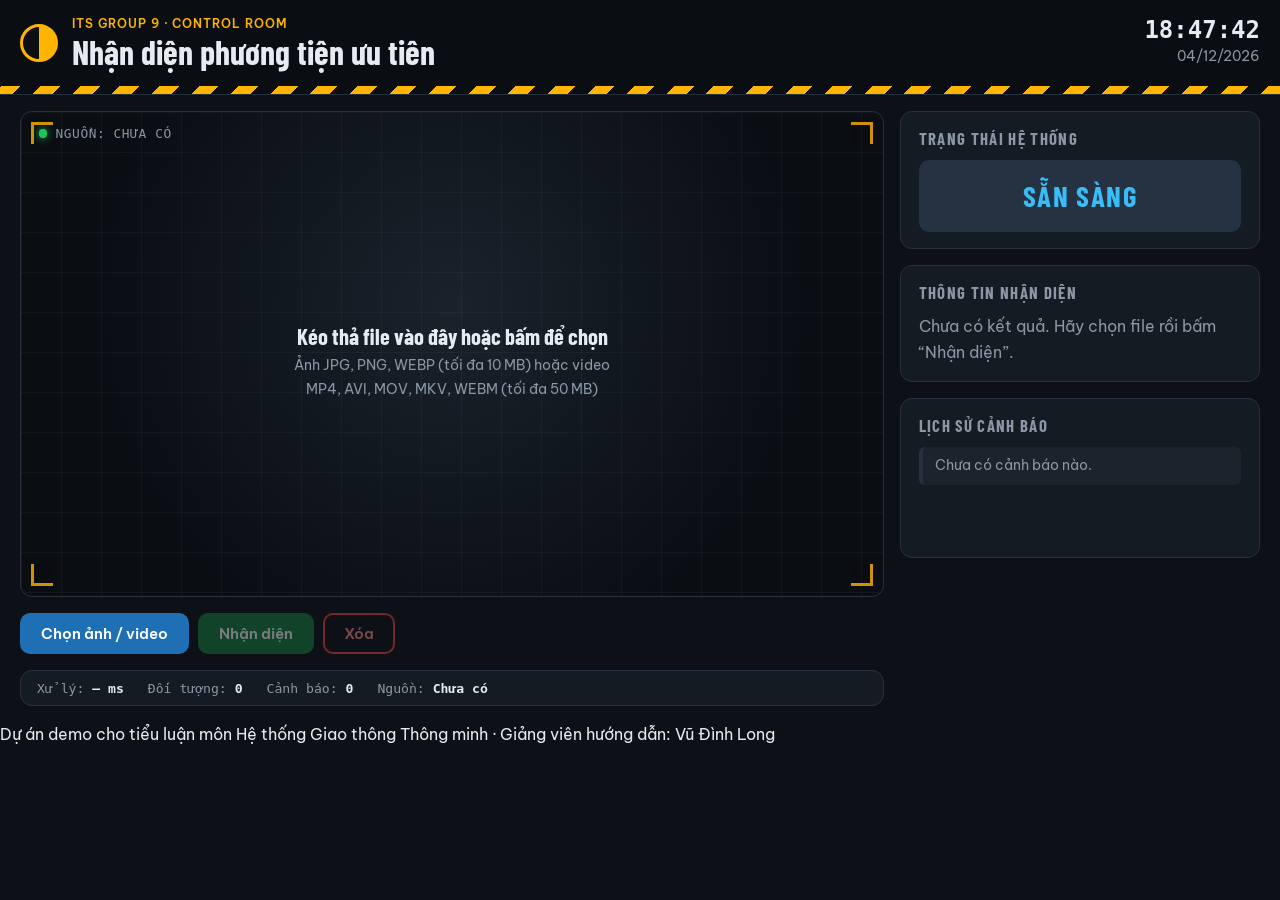
<file: frontend/index.html>
<!DOCTYPE html>
<html lang="vi">
<head>
  <meta charset="UTF-8">
  <meta name="viewport" content="width=device-width, initial-scale=1">
  <title>Nhận diện phương tiện ưu tiên | ITS Group 9</title>
  <meta name="description" content="Nhận diện phương tiện ưu tiên: xe cứu thương, xe cứu hỏa, xe công an.">
  <meta name="color-scheme" content="dark">
  <link rel="icon" href="data:image/svg+xml,%3Csvg xmlns='http://www.w3.org/2000/svg' viewBox='0 0 100 100'%3E%3Ctext y='.9em' font-size='90'%3E%F0%9F%9A%91%3C/text%3E%3C/svg%3E">
  <link rel="preconnect" href="https://fonts.googleapis.com">
  <link rel="preconnect" href="https://fonts.gstatic.com" crossorigin>
  <link href="https://fonts.googleapis.com/css2?family=Barlow+Condensed:wght@600;700&family=Be+Vietnam+Pro:wght@400;500;600&display=swap" rel="stylesheet">
  <link rel="stylesheet" href="css/style.css">
</head>
<body>
  <a class="skip-link" href="#main">Bỏ qua đến nội dung chính</a>

  <header class="topbar">
    <div class="topbar__inner">
      <div class="brand">
        <span class="brand__mark" aria-hidden="true"></span>
        <div>
          <p class="brand__kicker">ITS Group 9 · Control Room</p>
          <h1 class="brand__title">Nhận diện phương tiện ưu tiên</h1>
        </div>
      </div>
      <div class="clock" aria-label="Thời gian hiện tại">
        <time id="clock" class="clock__time">--:--:--</time>
        <span id="clock-date" class="clock__date">--/--/----</span>
      </div>
    </div>
    <div class="hazard-band" aria-hidden="true"></div>
  </header>

  <main id="main" class="dashboard">

    <!-- ===== Cột trái: màn hình + điều khiển ===== -->
    <div class="workspace">
      <section class="stage" aria-label="Màn hình nhận diện">
        <div class="stage__tag"><span class="dot" aria-hidden="true"></span>Nguồn: <span id="stage-source">Chưa có</span></div>
        <button id="btn-original" class="stage__toggle" type="button" hidden>Xem ảnh gốc</button>
        <i class="corner corner--tl" aria-hidden="true"></i>
        <i class="corner corner--tr" aria-hidden="true"></i>
        <i class="corner corner--bl" aria-hidden="true"></i>
        <i class="corner corner--br" aria-hidden="true"></i>

        <!-- Vùng chọn / kéo thả file và xem trước -->
        <label id="drop-area" class="drop" for="file-input">
          <input id="file-input" class="visually-hidden" type="file" accept="image/jpeg,image/png,image/webp,video/mp4,video/webm,video/quicktime,video/x-matroska,video/x-msvideo,.mp4,.avi,.mov,.mkv,.webm">
          <div id="drop-empty" class="drop__empty">
            <strong>Kéo thả file vào đây hoặc bấm để chọn</strong>
            <span>Ảnh JPG, PNG, WEBP (tối đa 10 MB) hoặc video MP4, AVI, MOV, MKV, WEBM (tối đa 50 MB)</span>
          </div>
          <div id="preview" class="preview" hidden></div>
        </label>

        <!-- Ảnh đã đánh dấu khung đỏ: phủ lên màn hình sau khi nhận diện -->
        <figure id="annotated-box" class="annotated" hidden>
          <img id="annotated" alt="Ảnh đã đánh dấu phương tiện">
          <figcaption id="annotated-caption">Khung đỏ: xe ưu tiên do mô hình phát hiện.</figcaption>
        </figure>
      </section>

      <p id="file-info" class="file-info" hidden></p>
      <p id="file-error" class="form-error" role="alert" hidden></p>

      <div class="toolbar" role="group" aria-label="Điều khiển">
        <label for="file-input" class="btn btn--primary">Chọn ảnh / video</label>
        <button id="btn-detect" class="btn btn--go" type="button" disabled>Nhận diện</button>
        <button id="btn-clear" class="btn btn--stop" type="button" disabled>Xóa</button>
      </div>

      <div class="statusbar" aria-label="Thông số hệ thống">
        <span>Xử lý: <b id="stat-latency">– ms</b></span>
        <span>Đối tượng: <b id="stat-objects">0</b></span>
        <span>Cảnh báo: <b id="stat-alerts">0</b></span>
        <span>Nguồn: <b id="stat-source">Chưa có</b></span>
      </div>
    </div>

    <!-- ===== Cột phải: trạng thái, thông tin, lịch sử ===== -->
    <aside class="sidebar" aria-label="Kết quả nhận diện">

      <section class="card">
        <h2 class="card__title">Trạng thái hệ thống</h2>
        <div id="banner" class="banner banner--idle" role="status" aria-live="polite">Sẵn sàng</div>
      </section>

      <section class="card">
        <h2 class="card__title">Thông tin nhận diện</h2>

        <p id="result-empty" class="note">Chưa có kết quả. Hãy chọn file rồi bấm “Nhận diện”.</p>
        <div id="result-loading" class="loading" hidden><span class="spinner" aria-hidden="true"></span><span id="loading-text">Đang phân tích...</span></div>
        <p id="result-error" class="form-error" role="alert" hidden></p>

        <div id="result" hidden>
          <p id="result-message" class="message"></p>

          <dl class="facts">
            <div><dt>Loại xe chính</dt><dd id="r-type">-</dd></div>
            <div><dt id="r-score-label">Độ tin cậy</dt><dd id="r-score">-</dd></div>
            <div id="r-video-row" hidden><dt>Khung hình đã phân tích</dt><dd id="r-video">-</dd></div>
          </dl>

          <div id="timeline-box" hidden>
            <h3 class="sub-title">Dòng thời gian của video</h3>
            <div id="timeline" class="timeline"></div>
            <p class="legend"><span class="dot dot--red"></span> có xe ưu tiên <span class="dot dot--gray"></span> không thấy xe ưu tiên</p>
          </div>

          <div id="det-box" hidden>
            <h3 class="sub-title">Các xe tìm thấy</h3>
            <ul id="det-list" class="det-list"></ul>
          </div>
        </div>
      </section>

      <section class="card card--grow">
        <h2 class="card__title">Lịch sử cảnh báo</h2>
        <ul id="history-list" class="history">
          <li class="history__empty">Chưa có cảnh báo nào.</li>
        </ul>
      </section>
    </aside>
  </main>

  <footer class="site-footer">
    <p>Dự án demo cho tiểu luận môn Hệ thống Giao thông Thông minh · Giảng viên hướng dẫn: Vũ Đình Long</p>
  </footer>

  <script src="js/clock.js" defer></script>
  <script src="js/app.js" defer></script>
</body>
</html>
</file>
<file: frontend/css/style.css>
/* ===== Biến chung (giao diện phòng điều khiển, nền tối) ===== */
:root {
  --bg: #0d1117; --panel: #151b23; --panel-2: #1b232d; --line: #27313d;
  --text: #e6ebf1; --muted: #8b97a5;
  --signal: #ffb400; --ok: #22c55e; --alert: #ef4444; --info: #38bdf8;
  --radius: 12px;
  --font-head: "Barlow Condensed", "Arial Narrow", sans-serif;
  --font-body: "Be Vietnam Pro", system-ui, -apple-system, "Segoe UI", sans-serif;
  --font-num: ui-monospace, "Cascadia Mono", Consolas, monospace;
}
*, *::before, *::after { box-sizing: border-box; }
[hidden] { display: none !important; }
body { margin: 0; background: var(--bg); color: var(--text); font: 400 1rem/1.6 var(--font-body); }
h1, h2, h3, p, dl, dd, ul, ol, figure { margin: 0; }
ul, ol { padding: 0; list-style: none; }
.visually-hidden { position: absolute; width: 1px; height: 1px; overflow: hidden; clip: rect(0 0 0 0); white-space: nowrap; }
.skip-link { position: absolute; left: 1rem; top: -4rem; z-index: 20; background: var(--signal); color: #111; padding: .5rem 1rem; border-radius: 8px; }
.skip-link:focus { top: 1rem; }
:focus-visible { outline: 3px solid var(--signal); outline-offset: 2px; }

/* ===== Thanh tiêu đề ===== */
.topbar { background: #0a0e13; border-bottom: 1px solid var(--line); }
.topbar__inner { display: flex; align-items: center; justify-content: space-between; gap: 1rem; padding: .9rem 1.25rem; }
.brand { display: flex; align-items: center; gap: .85rem; }
.brand__mark { width: 2.4rem; height: 2.4rem; flex: none; border-radius: 50%; border: 3px solid var(--signal); background: conic-gradient(var(--signal) 0 50%, transparent 50% 100%); }
.brand__kicker { color: var(--signal); font-size: .78rem; font-weight: 600; letter-spacing: .08em; text-transform: uppercase; }
.brand__title { font: 700 clamp(1.5rem, 4.5vw, 2.1rem)/1.1 var(--font-head); }
.clock { text-align: right; flex: none; }
.clock__time { display: block; font: 600 1.5rem/1.1 var(--font-num); }
.clock__date { color: var(--muted); font-size: .85rem; }
.hazard-band { height: 8px; background: repeating-linear-gradient(-45deg, var(--signal) 0 14px, #0a0e13 14px 28px); }

/* ===== Bố cục ===== */
.dashboard { display: grid; gap: 1rem; padding: 1rem 1.25rem; grid-template-columns: 1fr; max-width: 1400px; margin-inline: auto; }
.workspace, .sidebar { display: flex; flex-direction: column; gap: 1rem; min-width: 0; }
.card { background: var(--panel); border: 1px solid var(--line); border-radius: var(--radius); padding: 1rem 1.1rem; }
.card--grow { flex: 1; min-height: 10rem; }
.card__title { font: 700 1.05rem/1.2 var(--font-head); letter-spacing: .08em; text-transform: uppercase; color: var(--muted); margin-bottom: .75rem; }
.sub-title { font: 700 1.05rem var(--font-head); margin: 1rem 0 .5rem; }
.note { color: var(--muted); }
.form-error { color: #ff8a8a; font-weight: 500; }
.file-info { color: var(--muted); font-size: .9rem; word-break: break-all; }

/* ===== Màn hình ===== */
.stage {
  position: relative; aspect-ratio: 16 / 9; min-height: 15rem; overflow: hidden;
  border: 1px solid var(--line); border-radius: var(--radius);
  background:
    linear-gradient(rgba(255,255,255,.03) 1px, transparent 1px) 0 0 / 40px 40px,
    linear-gradient(90deg, rgba(255,255,255,.03) 1px, transparent 1px) 0 0 / 40px 40px,
    radial-gradient(circle at 50% 40%, #1a222c, #0a0d12 70%);
}
.stage__tag { position: absolute; top: .9rem; left: 1.1rem; z-index: 5; display: flex; align-items: center; gap: .5rem; max-width: 60%; font: 500 .8rem var(--font-num); color: var(--muted); text-transform: uppercase; letter-spacing: .05em; }
.stage__tag #stage-source { overflow: hidden; text-overflow: ellipsis; white-space: nowrap; }
.stage__toggle { position: absolute; top: .7rem; right: 1.1rem; z-index: 5; padding: .35rem .8rem; border: 1px solid var(--line); border-radius: 999px; background: rgba(13,17,23,.85); color: var(--text); font: 500 .8rem var(--font-body); cursor: pointer; }
.dot { flex: none; width: .55rem; height: .55rem; border-radius: 50%; background: var(--ok); box-shadow: 0 0 8px var(--ok); }
.corner { position: absolute; z-index: 5; width: 22px; height: 22px; border: 0 solid var(--signal); opacity: .8; pointer-events: none; }
.corner--tl { top: 10px; left: 10px; border-width: 3px 0 0 3px; }
.corner--tr { top: 10px; right: 10px; border-width: 3px 3px 0 0; }
.corner--bl { bottom: 10px; left: 10px; border-width: 0 0 3px 3px; }
.corner--br { bottom: 10px; right: 10px; border-width: 0 3px 3px 0; }

.drop { position: absolute; inset: 0; z-index: 1; display: grid; place-items: center; padding: 2.5rem 1.5rem 1.5rem; cursor: pointer; transition: background-color .15s; }
.drop:hover, .drop.is-over { background: rgba(255,180,0,.07); }
.drop.is-over { outline: 2px dashed var(--signal); outline-offset: -10px; }
.drop:focus-within { outline: 3px solid var(--signal); outline-offset: -4px; }
.drop__empty { display: grid; gap: .35rem; max-width: 36ch; text-align: center; color: var(--muted); font-size: .9rem; }
.drop__empty strong { font: 700 1.4rem var(--font-head); color: var(--text); }
.preview { position: absolute; inset: 0; display: grid; place-items: center; }
.preview img, .preview video { max-width: 100%; max-height: 100%; object-fit: contain; }
.annotated { position: absolute; inset: 0; z-index: 3; display: grid; place-items: center; background: #05070a; }
.annotated img { max-width: 100%; max-height: 100%; object-fit: contain; }
.annotated figcaption { position: absolute; left: 0; right: 0; bottom: 0; padding: .4rem 1rem; background: rgba(5,7,10,.8); color: var(--muted); font-size: .8rem; text-align: center; }

/* ===== Nút ===== */
.toolbar { display: flex; flex-wrap: wrap; gap: .6rem; }
.btn { display: inline-flex; align-items: center; justify-content: center; padding: .7rem 1.3rem; border: 0; border-radius: 10px; color: #fff; font: 600 .95rem var(--font-body); cursor: pointer; transition: filter .15s; }
.btn:hover:not(:disabled) { filter: brightness(1.15); }
.btn:disabled { opacity: .45; cursor: not-allowed; }
.btn--primary { background: #1f6fb5; }
.btn--go { background: #15803d; }
.btn--stop { background: transparent; color: #ff8a8a; box-shadow: inset 0 0 0 2px var(--alert); }

.statusbar { display: flex; flex-wrap: wrap; gap: .5rem 1.5rem; padding: .6rem 1rem; background: var(--panel); border: 1px solid var(--line); border-radius: var(--radius); color: var(--muted); font: .82rem var(--font-num); }
.statusbar b { color: var(--text); font-weight: 600; }
.statusbar span:last-child { min-width: 0; overflow-wrap: anywhere; }

/* ===== Trạng thái hệ thống ===== */
.banner { display: grid; place-items: center; min-height: 4.5rem; padding: .5rem 1rem; border-radius: 10px; text-align: center; text-transform: uppercase; letter-spacing: .05em; font: 700 clamp(1.3rem, 2.6vw, 1.8rem)/1.15 var(--font-head); background: #243242; color: var(--info); }
.banner--loading { color: var(--info); }
.banner--none { background: #14532d; color: #86efac; box-shadow: 0 0 22px rgba(34,197,94,.3); }
.banner--priority { background: #991b1b; color: #fff; animation: pulse 1.1s ease-in-out infinite; }
.banner--error { background: #3b2a12; color: var(--signal); }
@keyframes pulse { 0%, 100% { box-shadow: 0 0 0 0 rgba(239,68,68,.55); } 50% { box-shadow: 0 0 0 14px rgba(239,68,68,0); } }

/* ===== Thông tin nhận diện ===== */
.loading { display: flex; align-items: center; gap: .6rem; color: var(--info); }
.spinner { width: 1.1rem; height: 1.1rem; border: 3px solid var(--line); border-top-color: var(--info); border-radius: 50%; animation: spin .8s linear infinite; }
@keyframes spin { to { transform: rotate(360deg); } }
.message { color: var(--muted); margin-bottom: .75rem; font-size: .92rem; }
.message:empty { display: none; }
.facts { display: grid; gap: .5rem; }
.facts div { display: flex; justify-content: space-between; gap: 1rem; padding-bottom: .45rem; border-bottom: 1px solid var(--line); }
.facts dt { color: var(--muted); }
.facts dd { font: 600 .95rem var(--font-num); text-align: right; }

.timeline { display: flex; gap: 2px; }
.tick { flex: 1; height: 22px; min-width: 2px; border-radius: 2px; background: #3a4552; }
.tick--red { background: var(--alert); }
.legend { margin-top: .4rem; color: var(--muted); font-size: .8rem; }
.legend .dot { display: inline-block; margin: 0 .25rem 0 .6rem; box-shadow: none; }
.legend .dot:first-child { margin-left: 0; }
.dot--red { background: var(--alert); }
.dot--gray { background: #3a4552; }

.det-list { display: grid; gap: .5rem; }
.det-list li { display: flex; align-items: center; gap: .75rem; padding: .5rem .7rem; background: var(--panel-2); border-radius: 8px; }
.num { flex: none; display: grid; place-items: center; width: 1.7rem; height: 1.7rem; border-radius: 50%; background: #3a4552; font: 700 .95rem var(--font-head); }
.num--priority { background: var(--alert); color: #fff; }
.name { font-weight: 600; }
.meta { color: var(--muted); font-size: .82rem; }

.history { display: grid; gap: .5rem; max-height: 16rem; overflow-y: auto; }
.history li { padding: .5rem .75rem; background: var(--panel-2); border-left: 4px solid var(--alert); border-radius: 6px; font-size: .85rem; word-break: break-word; }
.history__empty { border-left-color: var(--line) !important; color: var(--muted); }


/* ===== Màn hình lớn ===== */
@media (min-width: 1000px) {
  .dashboard { grid-template-columns: minmax(0, 1fr) 360px; align-items: start; }
  .sidebar { position: sticky; top: 1rem; }
}
@media (min-width: 900px) {
  .flow { grid-template-columns: repeat(5, 1fr); gap: 1.1rem; }
  .flow__step { padding: 3.2rem .9rem .9rem; }
  .flow__num { left: .9rem; top: .9rem; }
  .flow__step:not(.flow__step--last)::after { content: "→"; left: auto; right: -1rem; bottom: auto; top: 1.25rem; font-size: 1.2rem; }
}
@media (max-width: 520px) {
  .topbar__inner { padding-inline: .9rem; }
  .clock__time { font-size: 1.15rem; }
  .btn { flex: 1 1 100%; }
  .stage { aspect-ratio: auto; height: 17rem; }
}
@media (prefers-reduced-motion: reduce) { * { animation: none !important; transition: none !important; } }
</file>
